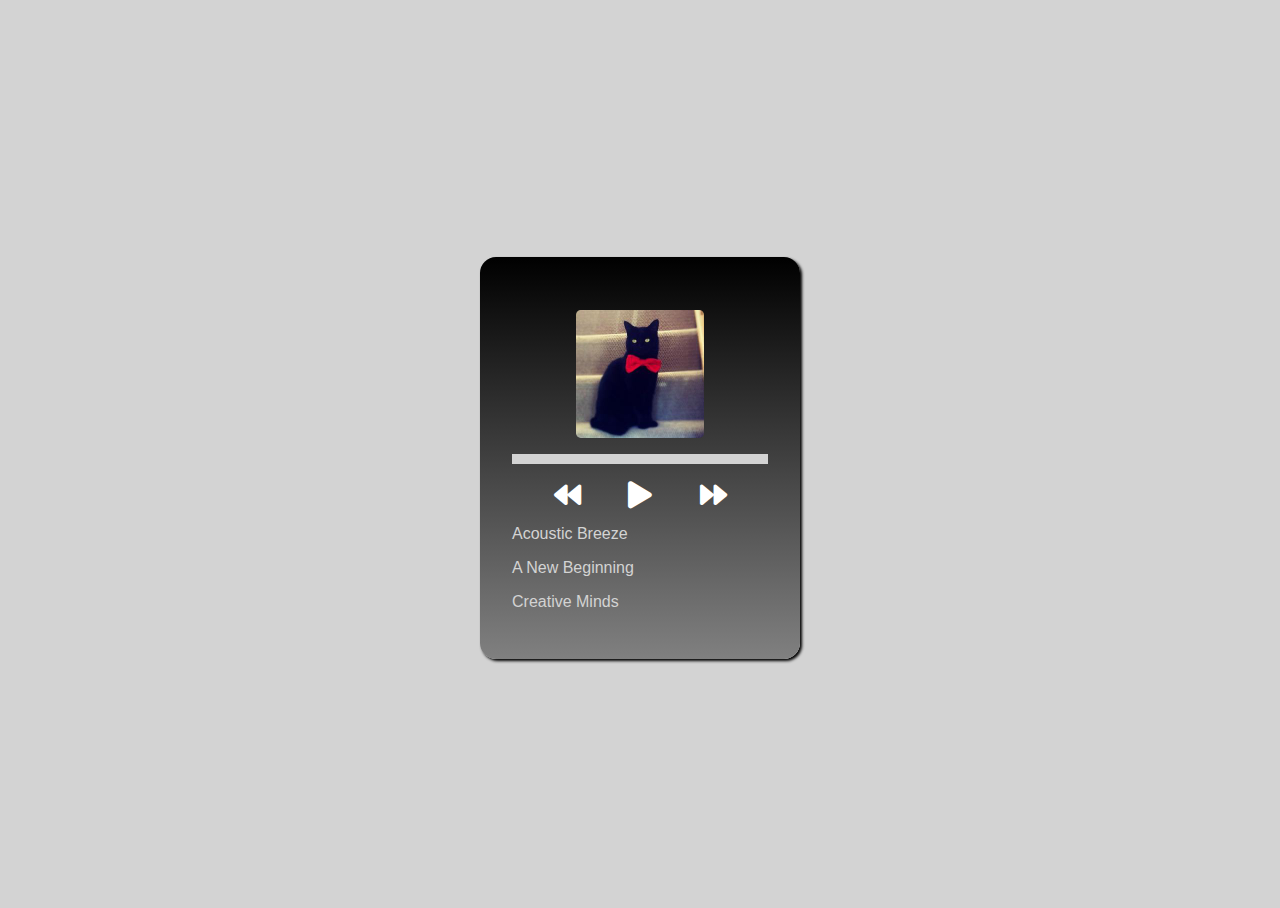
<file: Documents/index.html>
<!DOCTYPE html>
<html lang="en">
  <head>
    <meta charset="UTF-8" />
    <meta name="viewport" content="width=device-width, initial-scale=1.0" />
    <link
      rel="stylesheet"
      href="https://cdnjs.cloudflare.com/ajax/libs/font-awesome/5.10.2/css/all.min.css"
    />
    <link rel="stylesheet" href="./styles.css" />
    <script src="./main.js" defer></script>
    <title>Card-music</title>
  </head>
  <body>
    <!-- main o player -->
    <main class="Card">
      <!-- title -->
      <h1 class="Card__title" id="title"></h1>
      <!-- cover -->
      <img src="../Imagenes/gatito.jpg" id="cover" alt="" class="Card__cover" />

      <!-- audio HTML media element -->
      <audio src="" id="audio"></audio>

      <!-- progress bar -->
      <div class="Card__progressContainer" id="progressContainer">
        <section class="Card__progress" id="progress"></section>
      </div>

      <!-- controls -->
      <section class="Card__controls">
        <button class="Card__prev">
          <i class="fas fa-backward" id="back"></i>
        </button>
        <button class="Card__play">
          <i class="fas fa-play" id="play"></i>
        </button>
        <button class="Card__next">
          <i class="fas fa-forward" id="next"></i>
        </button>
      </section>

      <!-- song list -->
      <ul class="Card__songs" id="songs">
        <!-- <li><a href="#">Song 1</a></li>
        <li><a class="active" href="#">Song 2</a></li>
        <li><a href="#">Song 3</a></li> -->
      </ul>
    </main>
  </body>
</html>
</file>
<file: Documents/styles.css>
* {
  box-sizing: border-box;
}
html,
body {
  height: 100%;
}
body {
  font-family: sans-serif;
  background-color: lightgray;
  display: flex;
  justify-content: center;
  align-items: center;
}
/* player/main */
.Card {
  min-width: 320px;
  background-image: linear-gradient(black, gray);
  border-radius: 1rem;
  padding: 2rem;
  color: white;
  box-shadow: 2px 2px 3px black;
}

/* title */
.Card__title {
  margin-top: 0;
  text-align: center;
}
/* cover */
.Card__cover {
  width: 128px;
  height: auto;
  border-radius: 0.3rem;
  display: block;
  margin: 0 auto 1rem auto;
}

/* progress bar */
.Card__progressContainer {
  height: 0.6rem;
  background-color: lightgray;
  margin-bottom: 1rem;
}
.Card__progress {
  background-color: goldenrod;
  width: 0;
  height: 100%;
}

/* controls */
.Card__controls {
  display: flex;

  /* reparte el espácio */
  justify-content: space-evenly;
  margin-bottom: 1rem;
}

.Card__controls button {
  background-color: transparent;
  border: none;
}
.Card__controls i {
  font-size: 1.7rem;
  color: white;
}

/* songs list */
.Card__songs {
  margin: 0;
  padding: 0;
  /* quita los puntitos de la lista */
  list-style: none;
}
.Card__songs li {
  margin-bottom: 1rem;
}
.Card__songs a {
  color: lightgray;
  text-decoration: none;
}
.Card__songs a.active {
  color: white;
  font-weight: bold;
}
</file>
